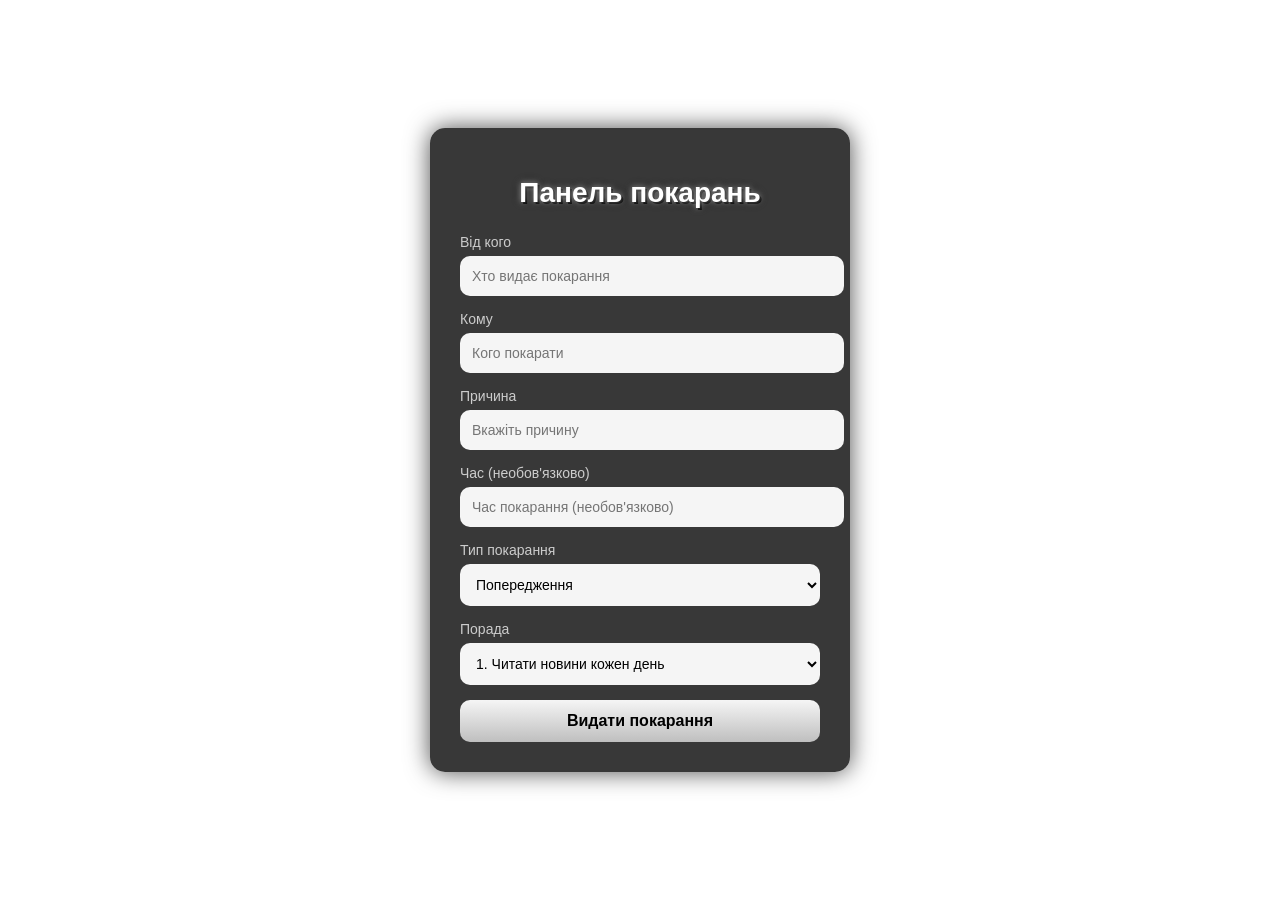
<file: index.html>
<!DOCTYPE html>
<html lang="uk">
<head>
  <meta charset="UTF-8">
  <title>Панель покарань</title>

  <style>
    body {
      margin: 0;
      font-family: 'Arial', sans-serif;
      color: #fff;
      display: flex;
      justify-content: center;
      align-items: center;
      height: 100vh;

      background: url('https://images8.alphacoders.com/437/437718.jpg') center/cover no-repeat fixed;
    }

    .panel {
      background: rgba(0, 0, 0, 0.78);
      padding: 30px;
      border-radius: 15px;
      width: 360px;
      box-shadow: 0 0 25px rgba(0,0,0,0.7);
      backdrop-filter: blur(3px);
    }

    h1 {
      text-align: center;
      font-family: 'Impact', sans-serif;
      font-size: 28px;
      margin-bottom: 25px;
      color: #fff;
      text-shadow:
        0 0 6px rgba(255, 255, 255, 0.6),
        0 0 12px rgba(0, 0, 0, 0.9),
        2px 2px 0 #000;
    }

    label {
      display: block;
      margin-bottom: 6px;
      font-size: 14px;
      color: #ccc;
    }

    input, select {
      width: 100%;
      padding: 12px;
      margin-bottom: 15px;
      border: none;
      border-radius: 10px;
      background: #f5f5f5;
      color: #000;
      font-size: 14px;
      outline: none;
      transition: 0.2s;
    }

    input:focus, select:focus {
      background: #fff;
      box-shadow: 0 0 8px #00aaff;
    }

    button {
      width: 100%;
      padding: 12px;
      background: linear-gradient(180deg, #f5f5f5, #bfbfbf);
      border: none;
      border-radius: 10px;
      color: #000;
      font-weight: bold;
      font-size: 16px;
      cursor: pointer;
      transition: 0.3s;
    }

    button:hover {
      background: linear-gradient(180deg, #ffffff, #d6d6d6);
      transform: scale(1.03);
    }
  </style>
</head>

<body>

  <div class="panel">
    <h1>Панель покарань</h1>

    <form id="punishForm">

      <label for="from">Від кого</label>
      <input name="from" id="from" placeholder="Хто видає покарання" required>

      <label for="user">Кому</label>
      <input name="user" id="user" placeholder="Кого покарати" required>

      <label for="reason">Причина</label>
      <input name="reason" id="reason" placeholder="Вкажіть причину" required>

      <label for="time">Час (необов'язково)</label>
      <input name="time" id="time" placeholder="Час покарання (необов'язково)">

      <label for="punishType">Тип покарання</label>
      <select name="punishType" id="punishType">
        <option value="Попередження">Попередження</option>
        <option value="Виговор">Виговор</option>
        <option value="Догана">Догана</option>
        <option value="Строгий виговор">Строгий виговор</option>
        <option value="Відсторонення">Відсторонення</option>
        <option value="Вигнання">Вигнання</option>
      </select>

      <label for="advice">Порада</label>
      <select name="advice" id="advice" onchange="toggleCustomAdvice()">
        <option value="Читати новини кожен день">1. Читати новини кожен день</option>
        <option value="Не пропускати лекції">2. Не пропускати лекції</option>
        <option value="Слухати старший склад">3. Слухати старший склад</option>
        <option value="Виконувати те, що сказали">4. Виконувати те, що сказали</option>
        <option value="Не прогулювати">5. Не прогулювати</option>
        <option value="custom">6. Своя порада</option>
      </select>

      <input 
        name="customAdvice" 
        id="customAdvice" 
        placeholder="Введіть свою пораду" 
        style="display:none; margin-top:10px;"
      >

      <button>Видати покарання</button>
    </form>
  </div>

<script>
function toggleCustomAdvice() {
  const select = document.getElementById("advice");
  const custom = document.getElementById("customAdvice");
  custom.style.display = select.value === "custom" ? "block" : "none";
}

document.getElementById("punishForm").onsubmit = async (e) => {
  e.preventDefault();

  const data = Object.fromEntries(new FormData(e.target));

  if (data.advice === "custom") {
    data.advice = data.customAdvice || "Без поради";
  }

  const res = await fetch("/api/punish", {
    method: "POST",
    headers: { "Content-Type": "application/json" },
    body: JSON.stringify(data)
  });

  if (res.ok) {
    alert("Покарання відправлено!");
  } else {
    alert("Помилка при відправці!");
  }
};
</script>

</body>
</html>
</file>
